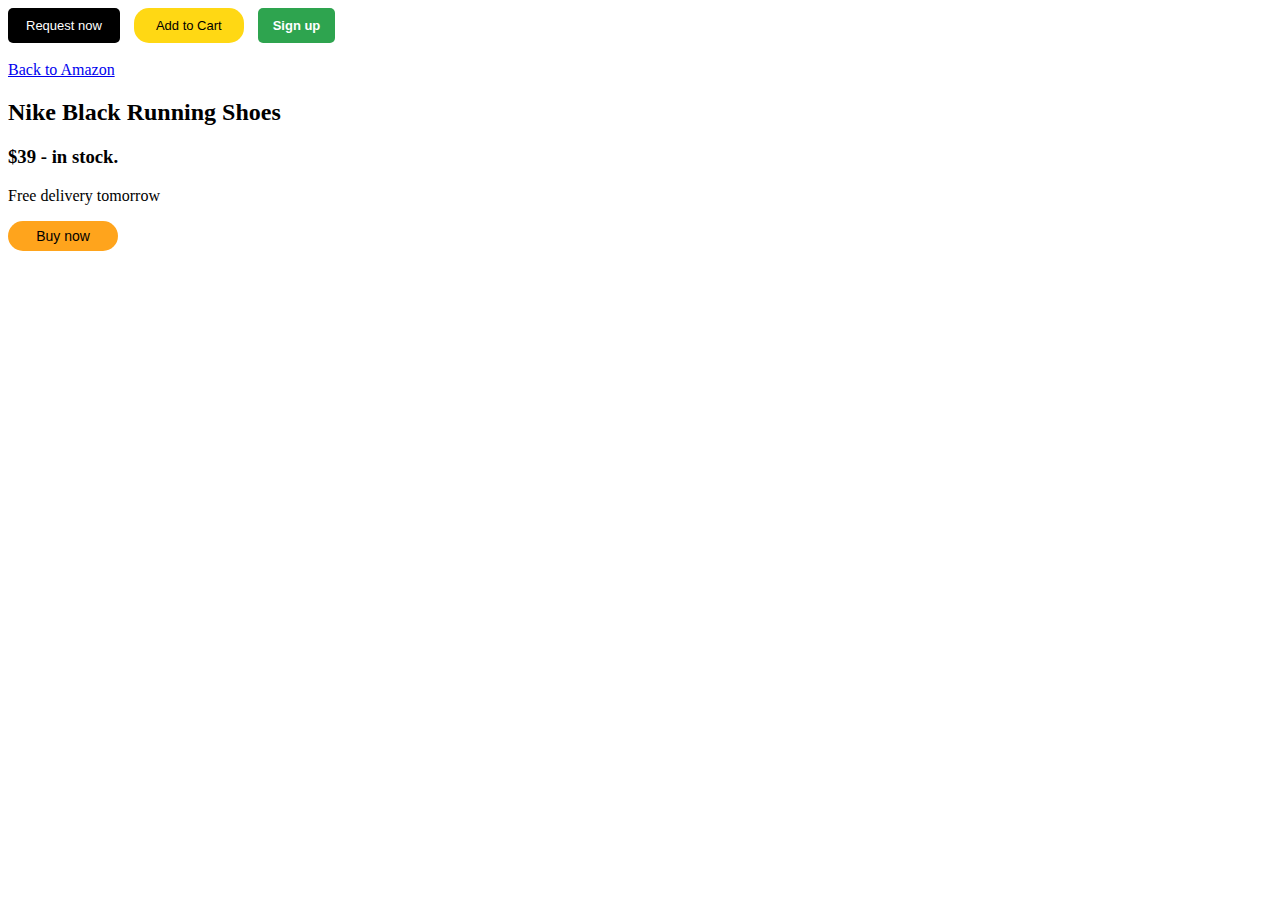
<file: index.html>
<!DOCTYPE html>
<html lang="en">

<head>
  <meta charset="UTF-8">
  <meta http-equiv="X-UA-Compatible" content="IE=edge">
  <meta name="viewport" content="width=device-width, initial-scale=1.0">
  <title>Kishore's Practice</title>
  <link rel="stylesheet" href="text.css">

</head>

<body>

  <button class="request-button">Request now</button>
  <button class="addtocart-button">Add to Cart</button>
  <button class="signup-button">Sign up</button> <br> <br>
  <a class="amazon" href="https://www.amazon.com" target="_blank">Back to Amazon</a>
  <h2>Nike Black Running Shoes</h2>
  <h3>$39 - in stock.</h3>
  <p>Free delivery tomorrow</p>
  <button class="buynow-button">Buy now</button>
</body>

</html>
</file>
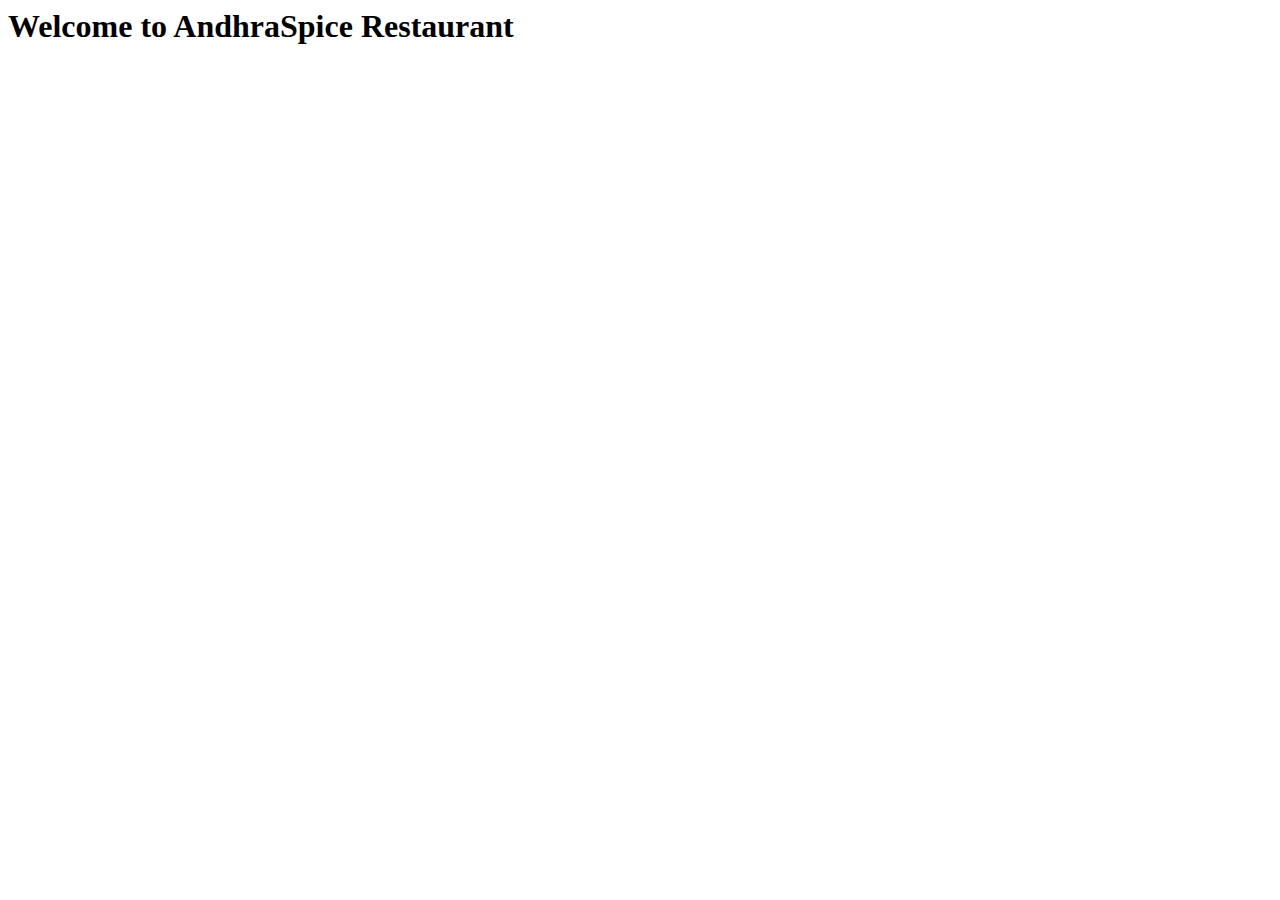
<file: practice/about.html>
<html lang="en">

<head>
  <meta charset="UTF-8">
  <meta http-equiv="X-UA-Compatible" content="IE=edge">
  <meta name="viewport" content="width=device-width, initial-scale=1.0">
  <title>Document</title>
</head>

<body>
  <h1>Welcome to AndhraSpice Restaurant</h1>
</body>

</html>
</file>
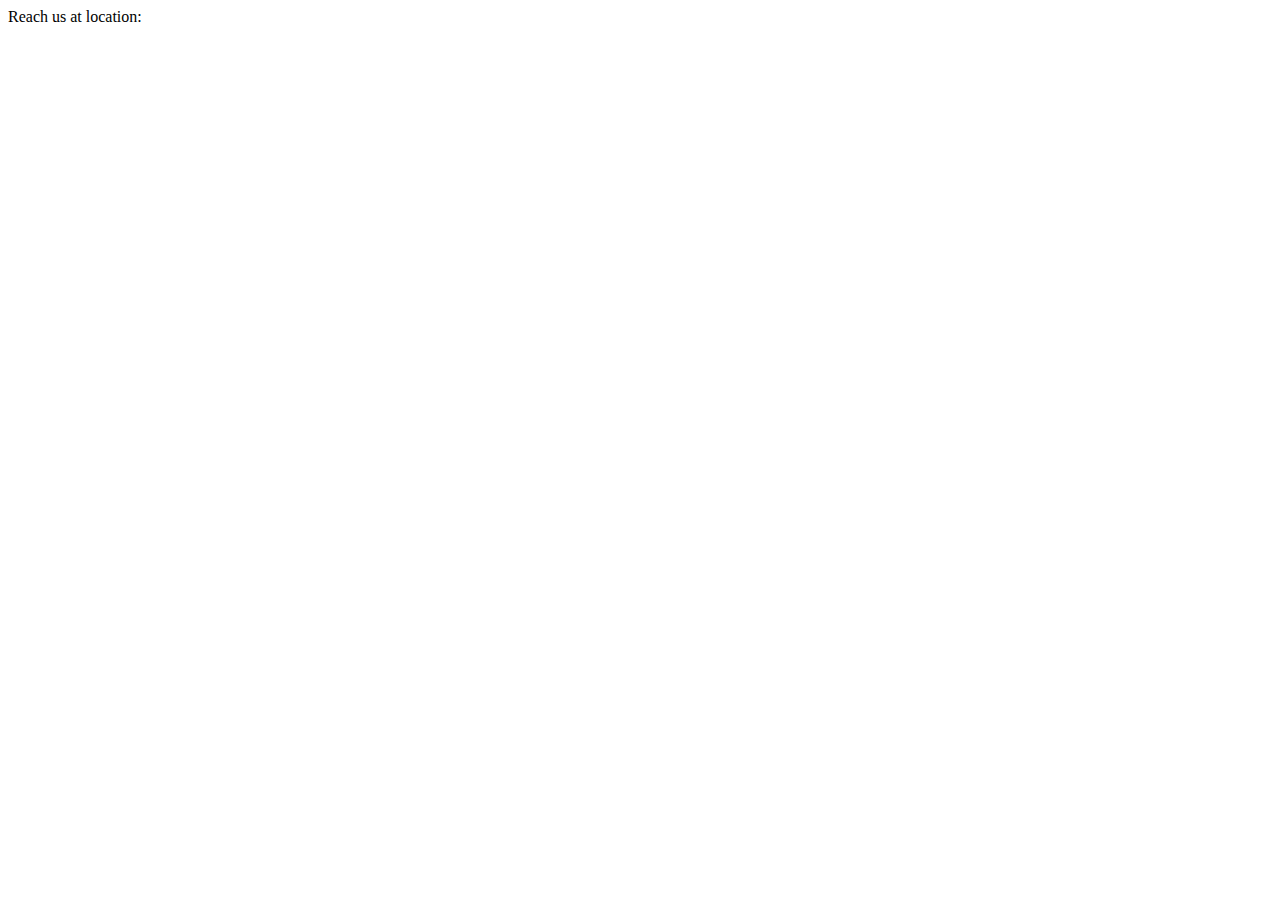
<file: practice/contact.html>
<html lang="en">

<head>
  <meta charset="UTF-8">
  <meta http-equiv="X-UA-Compatible" content="IE=edge">
  <meta name="viewport" content="width=device-width, initial-scale=1.0">
  <title>Document</title>
</head>

<body>
  <p>Reach us at location:</p>
  <iframe
    src="https://www.google.com/maps/embed?pb=!1m14!1m8!1m3!1d15301.728879438668!2d80.6438787!3d16.5042631!3m2!1i1024!2i768!4f13.1!3m3!1m2!1s0x0%3A0x50c3cc772e1da5cf!2sAndhra%20Spice%20Restaurant!5e0!3m2!1sen!2sin!4v1657733658171!5m2!1sen!2sin"
    width="600" height="450" style="border:0;" allowfullscreen="" loading="lazy"
    referrerpolicy="no-referrer-when-downgrade"></iframe>
</body>

</html>
</file>
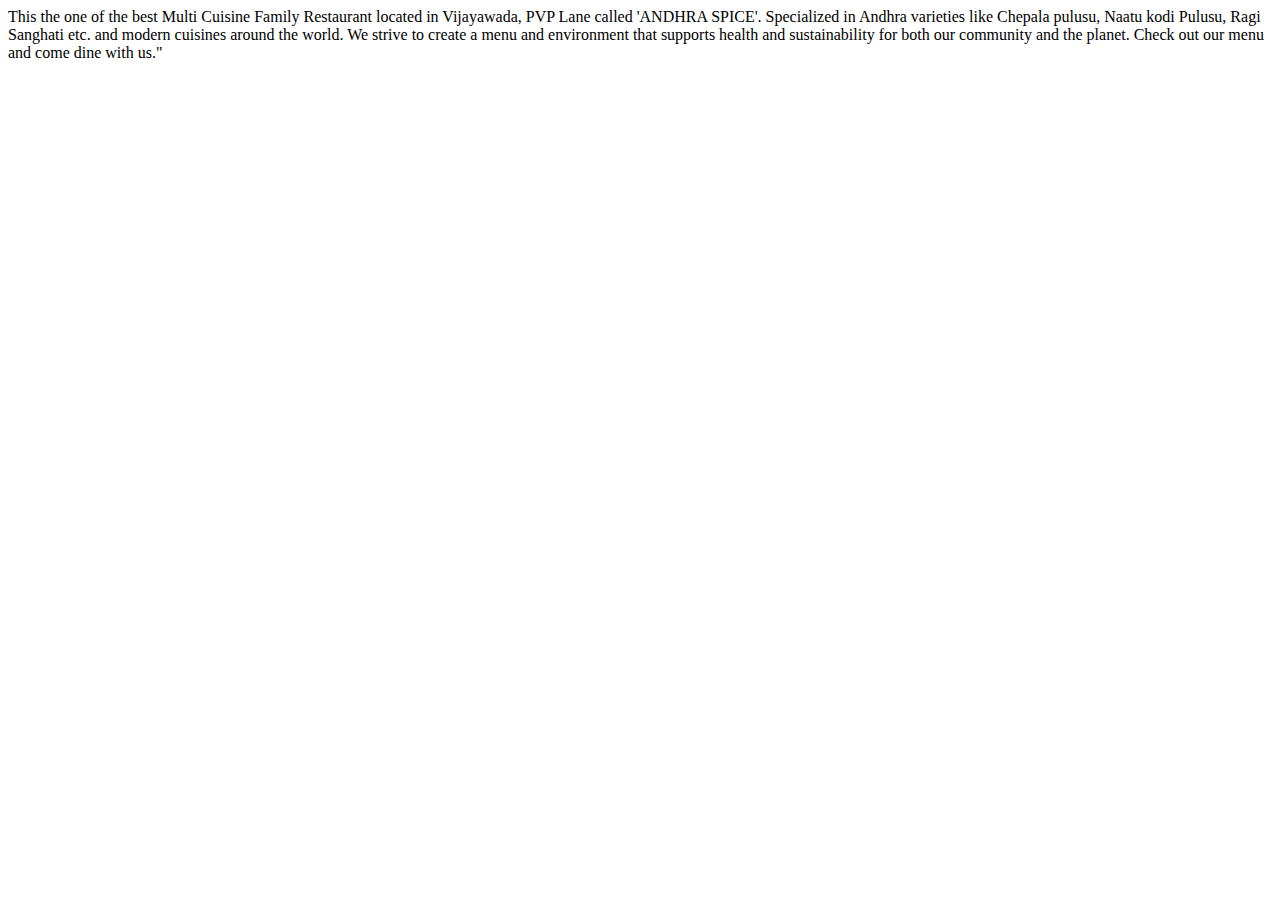
<file: practice/home.html>
<html lang="en">

<head>
  <meta charset="UTF-8">
  <meta http-equiv="X-UA-Compatible" content="IE=edge">
  <meta name="viewport" content="width=device-width, initial-scale=1.0">
  <title>Document</title>
</head>

<body>
  <p>This the one of the best Multi Cuisine Family Restaurant located in Vijayawada, PVP Lane called 'ANDHRA SPICE'.
    Specialized in Andhra varieties like Chepala pulusu, Naatu kodi Pulusu, Ragi Sanghati etc. and modern cuisines
    around the world. We strive to create a menu and environment that supports health and sustainability for both our
    community and the planet. Check out our menu and come dine with us."</p>
</body>

</html>
</file>
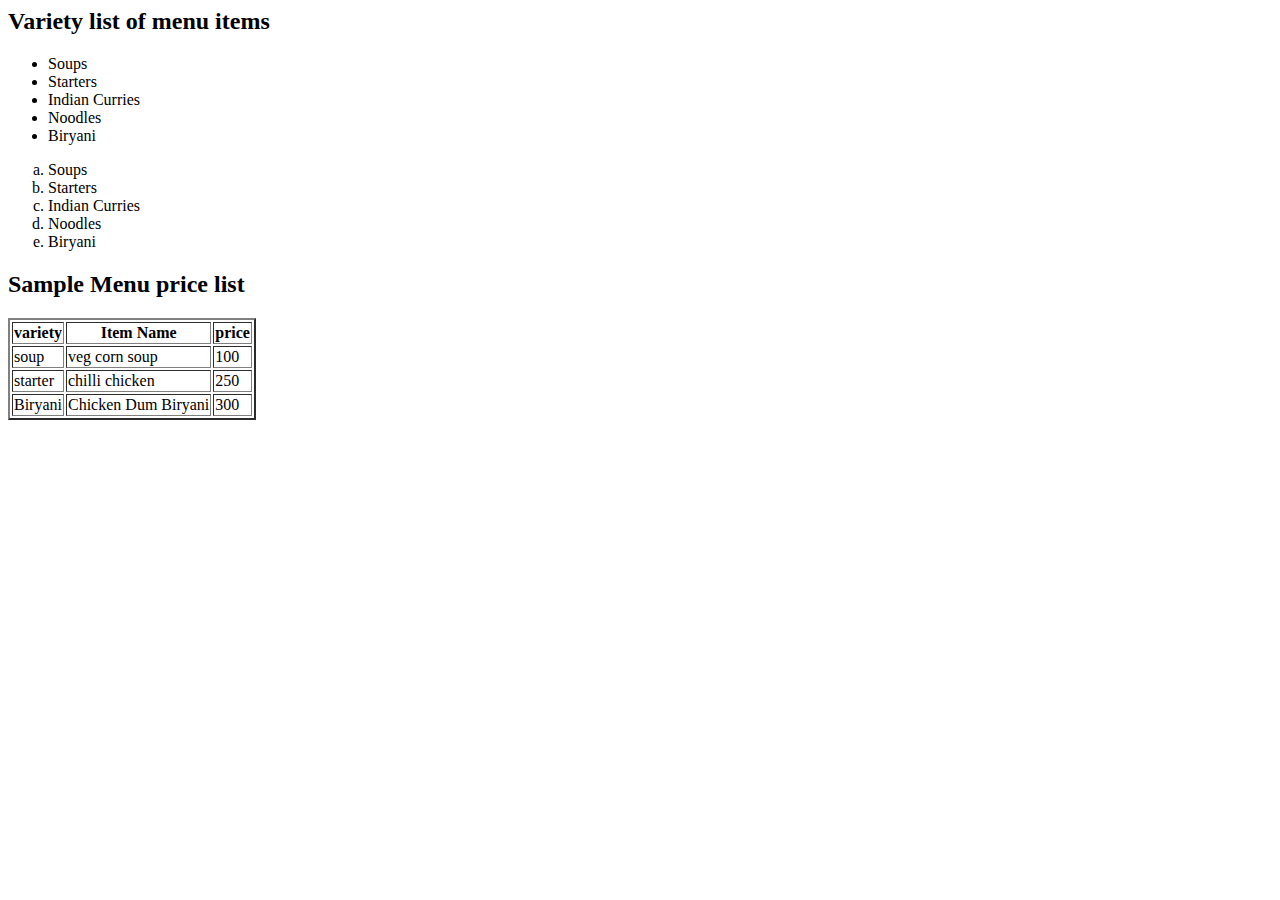
<file: practice/menu.html>
<html lang="en">

<head>
  <meta charset="UTF-8">
  <meta http-equiv="X-UA-Compatible" content="IE=edge">
  <meta name="viewport" content="width=device-width, initial-scale=1.0">
  <title>Document</title>
</head>

<body>
  <h2>Variety list of menu items</h2>
  <ul>
    <li>Soups</li>
    <li>Starters</li>
    <li>Indian Curries</li>
    <li>Noodles</li>
    <li>Biryani</li>
  </ul>
  <ol type="a">
    <li>Soups</li>
    <li>Starters</li>
    <li>Indian Curries</li>
    <li>Noodles</li>
    <li>Biryani</li>
  </ol>
  <h2>Sample Menu price list</h2>
  <table border="2px">
    <thead>
      <th>variety</th>
      <th>Item Name</th>
      <th>price</th>
    </thead>
    <tbody>
      <tr>
        <td>soup</td>
        <td>veg corn soup</td>
        <td>100</td>
      </tr>
      <tr>
        <td>starter</td>
        <td>chilli chicken</td>
        <td>250</td>
      </tr>
      <tr>
        <td>Biryani</td>
        <td>Chicken Dum Biryani</td>
        <td>300</td>
      </tr>
    </tbody>
  </table>
</body>

</html>
</file>
<file: text.css>
.request-button {
  background-color: black;
  padding: 10px 18px;
  font-family: Arial, Helvetica, sans-serif;
  font-size: 13px;
  color: white;
  border: none;
  border-radius: 5px;
  margin-right: 10px;
  cursor: pointer;
  transition: opacity 0.2s;
}

.request-button:hover {
  opacity: 0.8;


}

.addtocart-button {
  background-color: rgb(255, 216, 20);
  font-family: Arial, Helvetica, sans-serif;
  font-size: 13px;
  color: black;
  border: none;
  border-radius: 15px;
  padding: 10px 22px;
  cursor: pointer;
  margin-right: 10px;
  transition: background-color 0.2s;
}

.addtocart-button:hover {
  background-color: rgb(228, 212, 118);
}

.signup-button {
  background-color: rgb(46, 164, 79);
  font-family: Arial, Helvetica, sans-serif;
  font-weight: bold;
  font-size: 13px;
  color: white;
  border: none;
  border-radius: 5px;
  padding: 10px 15px;
  cursor: pointer;
  transition-delay: 0.2s;
}

.signup-button:hover {
  box-shadow: 5px 5px 10px rgb(184, 175, 175);
}

.buynow-button {
  background-color: rgb(255, 164, 28);
  font-family: Arial, Helvetica, sans-serif;
  font-size: 14px;
  color: black;
  border: none;
  border-radius: 15px;
  width: 110px;
  height: 30px;
  cursor: pointer;
  transition-delay: 0.2s;
}

.buynow-button:hover {
  background-color: rgb(255, 216, 20);
}

.buynow-button:active {
  opacity: 0.5;
}

.amazon:hover {
  text-decoration: none;
  color: orange;
}

.amazon:active {
  color: lightgreen;

}
</file>
